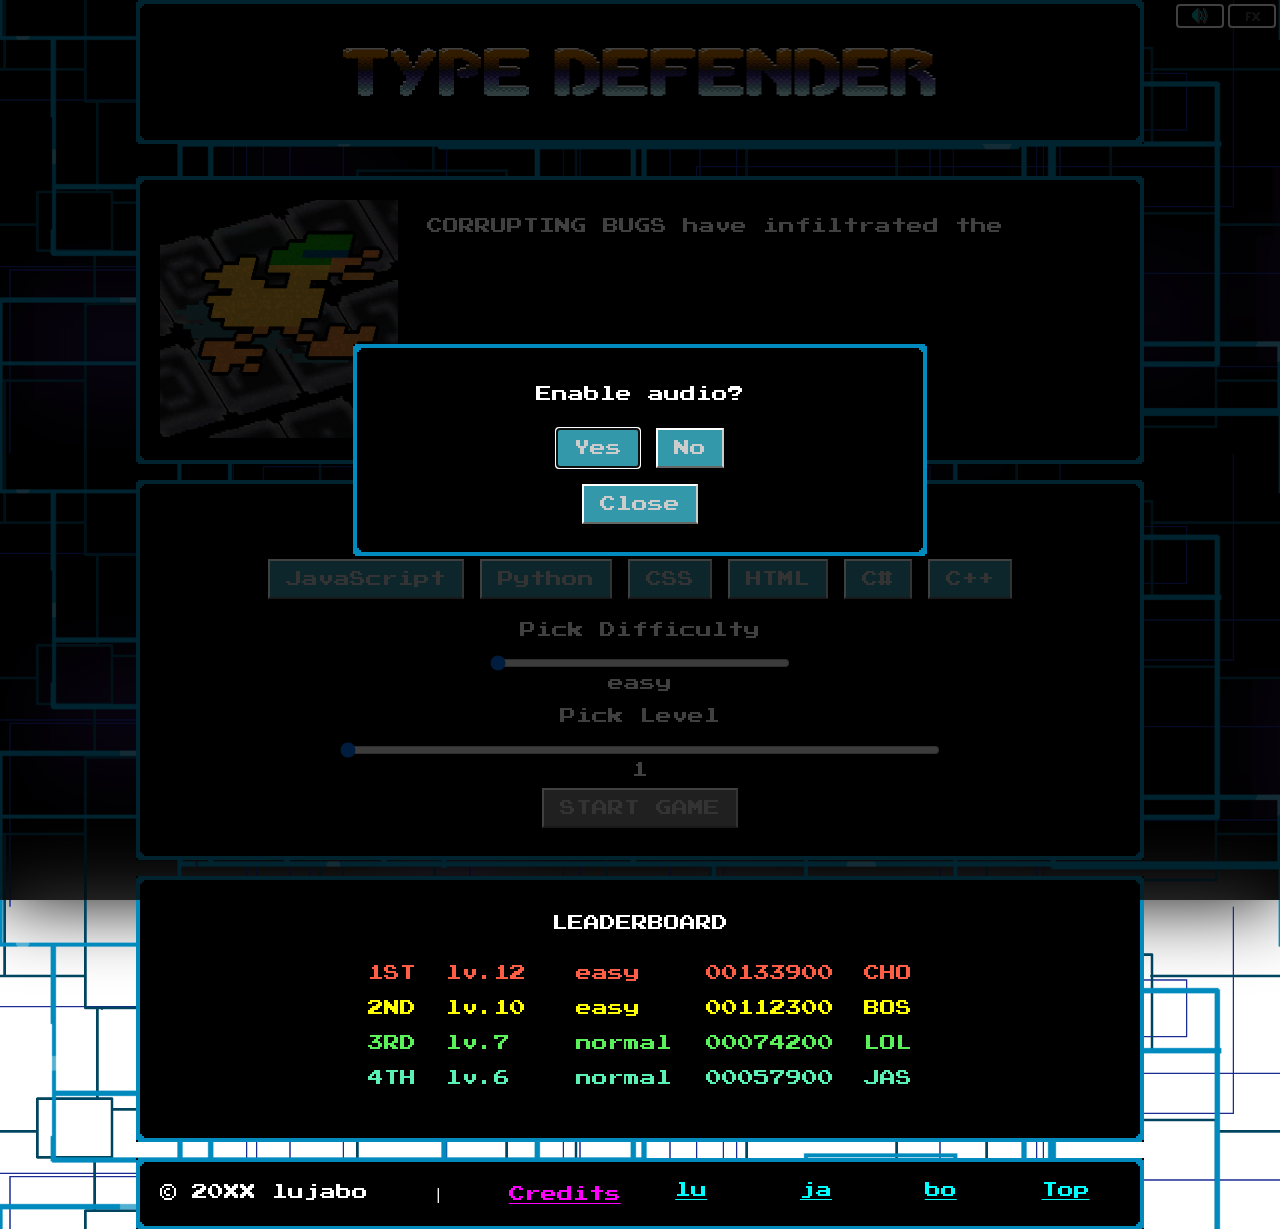
<file: index.html>
<!DOCTYPE html>
<html lang="en">
  <head>
    <meta charset="UTF-8" />
    <meta name="viewport" content="width=device-width, initial-scale=1.0" />
    <title>TYPE DEFENDER</title>

    <link rel="stylesheet" href="css/common.css" />
    <link rel="stylesheet" href="css/bg.css" />
    <link rel="stylesheet" href="css/anim.css" />
    <link rel="stylesheet" href="css/crt.css" />
    <link rel="stylesheet" href="css/dev.css" />
    <link rel="stylesheet" href="css/leaderboard.css" />

    <!-- TBD - MODULES -->
    <script type="module" src="js/common.js"></script>
    <script type="module" src="js/index.js"></script>

    <!-- MISSION CONFIG -->
    <link rel="stylesheet" href="missionConfigure/missionConfigure.css" />
    <script type="module" src="missionConfigure/missionConfigure.js"></script>

    <!-- GAME SETTINGS -->
    <script type="module" src="game_settings.js"></script>

    <!--LEADERBOARD-->
    <script type="module" src="leaderboard.js" defer></script>

    <!-- 3RD PARTY -->
    <link
      rel="stylesheet"
      href="https://cdnjs.cloudflare.com/ajax/libs/animate.css/4.1.1/animate.min.css"
    />
  </head>

  <body>
    <a name="top"></a>

    <div id="parallax_container">
      <div class="bodyContent">
        <!-- GAME LOGO HEADER -->
        <header class="border_pixel">
          <img
            src="img/title/type_defender_logo_c.png"
            class="mw-100 mi-c"
            alt="Type Defender Typing Game Logo"
          />
        </header>

        <!-- CTA / STORY -->
        <main>
          <section class="border_pixel content_half mb_md">
            <div class="tc">
              <img src="img/title/cta_hero.png" class="mw-100" />
            </div>

            <div id="mission_text_div" class="tc">
              <h2 class="cta_pulse">THE MISSION</h2>
            </div>
          </section>

          <!-- MISSION CONTROL !-->
          <a name="mission_control"></a>
          <section class="border_pixel mb_md">
            <div class="tc">
              <div class="temp-container">
                <!-- TODO - UPDATE THESE VALUES ON LOCAL STORAGE PAGE LOAD -->
                <h2>Pick languages</h2>
                <button class="language" id="JS">JavaScript</button>
                <button class="language" id="Python">Python</button>
                <button class="language" id="CSS">CSS</button>
                <button class="language" id="HTML">HTML</button>
                <button class="language" id="C#">C#</button>
                <button class="language" id="C++">C++</button>
              </div>
              <div class="temp-container">
                <h2>Pick Difficulty</h2>
                <input
                  type="range"
                  min="1"
                  max="4"
                  id="difficulty"
                  name="Difficulty"
                  value="1"
                />
                <div id="difficulty-display"></div>
              </div>
              <div class="temp-container">
                <h2>Pick Level</h2>
                <input
                  type="range"
                  min="1"
                  max="100"
                  id="level"
                  name="Level"
                  value="1"
                />
                <div id="level-display"></div>
              </div>

              <button id="start_game_butt">START GAME</button>
            </div>
          </section>

          <!-- LEADERBOARD / HIGH SCORE -->
          <a name="leaderboard"></a>

          <section class="border_pixel mb_md">
            <div class="tc">
              <h2>LEADERBOARD</h2>
              <div id="leaderboard">
                <h5>BUT - 2048</h5>
                <h5>WHY - 1024</h5>
                <h5>DOU - 512</h5>
                <h5>BOM - 256</h5>
                <h5>DEZ - 128</h5>
                <h5>NUT - 64</h5>
                <h5>BGZ - 32</h5>
                <h5>THO - 16</h5>
              </div>
            </div>
          </section>
        </main>

        <!-- FOOTER -->
        <footer id="footer" class="border_pixel horiz_flex">
          &copy; 20XX lujabo <span class="cursor"></span>

          <button id="butt_credits">Credits</button>

          <a href="#">lu</a>
          <a href="#">ja</a>
          <a href="#">bo</a>

          <a href="#top">Top</a>
        </footer>
      </div>
    </div>

    <!-- CREDITS / THANKS / ACKNOWLEDGEMENTS / EASTER EGGS MODAL -->
    <dialog id="dialog_credits" class="border_pixel">
      <h5>SPECIAL THANKS</h5>

      <p>Little One, Moo Moo & Christopher Kitten</p>
      <p>Lu Crew</p>
      <p>Jaz Pizazz</p>

      <h5>CREDITS</h5>
      <p>LU</p>
      <p>JA</p>
      <p>BO - Borks</p>

      <h5>LIBRARIES</h5>
      <a href="https://animate.style/" target="_blank">Animate.CSS</a><br />
      <a href="https://TODO " target="_blank">CRT.CSS</a><br />

      <h5>Assets</h5>
      <a href="https://TODO " target="_blank">BG Music A</a><br />
      <a href="https://TODO " target="_blank">BG Music B</a><br />
      <a href="https://TODO " target="_blank">BG Music C</a><br />
      <a href="https://TODO " target="_blank">Keyboard Sounds</a><br /><br />

      <a href="https://TODO " target="_blank">Font</a><br />
      <br />

      <button class="butt_dialog">Close</button>
    </dialog>

    <!-- LANG DIAGLOG -->
    <dialog id="dialog_lang" class="border_pixel tc">
      <p>Please choose at least one language</p>
      <button class="butt_dialog">Close</button>
    </dialog>

    <!-- WANT AUDIO DIAGLOG -->
    <dialog id="dialog_aud" class="border_pixel tc">
      <p>Enable audio?</p>

      <div id="horiz_flex">
        <button id="butt_aud_yes">Yes</button>
        <button id="butt_aud_no">No</button>
      </div>

      <button class="butt_dialog">Close</button>
    </dialog>
  </body>
</html>
</file>
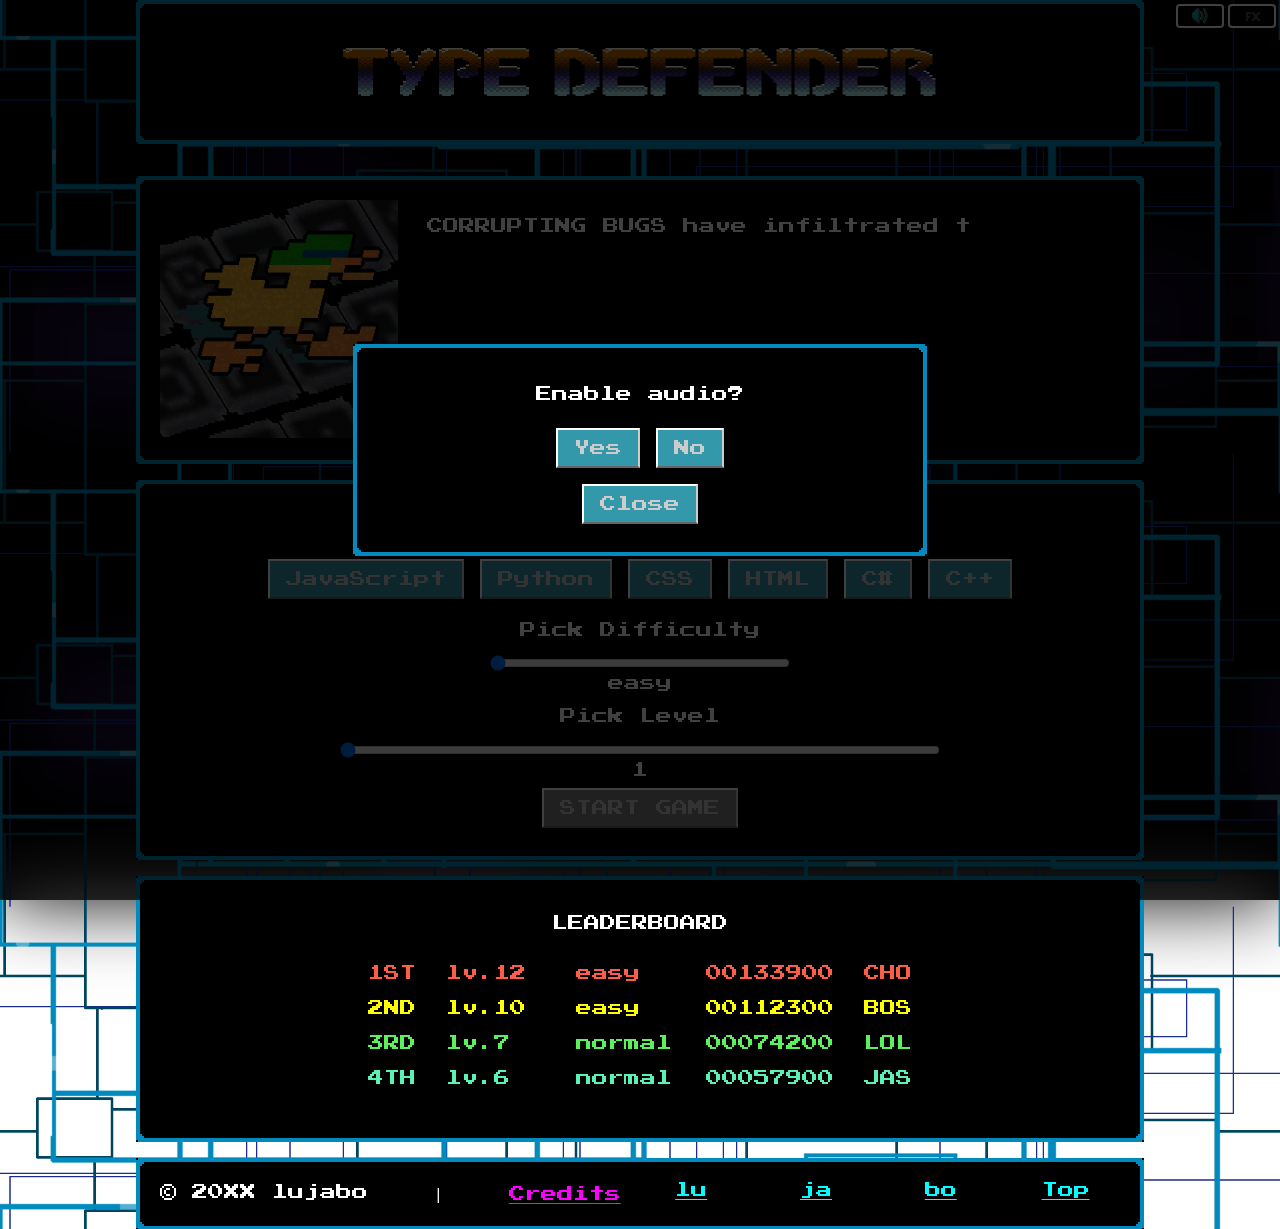
<file: gameplay.html>
<!DOCTYPE html>
<html lang="en">
  <head>
    <meta charset="UTF-8" />
    <meta name="viewport" content="width=device-width, initial-scale=1.0" />
    <title>TYPE DEFENDER - Mission</title>

    <!-- 3RD PARTY -->
    <link
      rel="stylesheet"
      href="https://cdnjs.cloudflare.com/ajax/libs/animate.css/4.1.1/animate.min.css"
    />

    <!-- STYLES -->
    <link rel="stylesheet" href="css/common.css" />
    <link rel="stylesheet" href="css/anim.css" />
    <link rel="stylesheet" href="css/crt.css" />
    <link rel="stylesheet" href="css/dev.css" />

    <!-- JS -->
    <script type="module" src="js/common.js"></script>

    <!---ui (lu)-->
    <link rel="stylesheet" href="gameplay/gameplay.css" />
    <link rel="stylesheet" href="gameplay/game-view/gameoverlay.css" />
    
    <!---game classes (lu)-->
    <link rel="stylesheet" href="gameplay/game-view/gameview.css" />
    <link rel="stylesheet" href="gameplay/mainframe/mainframe.css" />
    <link rel="stylesheet" href="gameplay/player/player.css" />
    <link rel="stylesheet" href="gameplay/enemy/enemy.css" />
    <link rel="stylesheet" href="gameplay/firewall/firewall.css" />


    <!--keyboard (jas)--->
    <link rel="stylesheet" href="gameplay/keyboard/keyboard.css" />

    <!---js-->    
    <script type="module" src="gameplay/game/game.js" defer></script>
    <script type="module" src="gameplay/gameplay.js" defer></script>
  </head>

  <body>
    <div id="gameplay_page_wrapper">
      
      <div id="pause-display">Press ESC to toggle pause</div>

      <!-- Game Screen -->
      <div id="game_screen"></div>

      <!-- ============================= KEYBOARD ========================================== -->
      <div class="keyboard">
        <div class="keys">
          <!-- <span class='os_key' id="Backquote">
            <img src="gameplay/keyboard/keyboard-images/key_0.png" />
          </span> -->
          <span class='os_key' id="Digit1">
            <img src="gameplay/keyboard/keyboard-images/key_1.png" />
          </span>
          <span class='os_key' id="Digit2">
            <img src="gameplay/keyboard/keyboard-images/key_2.png" />
          </span>
          <span class='os_key' id="Digit3">
            <img src="gameplay/keyboard/keyboard-images/key_3.png" />
          </span>
          <span class='os_key' id="Digit4">
            <img src="gameplay/keyboard/keyboard-images/key_4.png" />
          </span>
          <span class='os_key' id="Digit5">
            <img src="gameplay/keyboard/keyboard-images/key_5.png" />
          </span>
          <span class='os_key' id="Digit6">
            <img src="gameplay/keyboard/keyboard-images/key_6.png" />
          </span>
          <span class='os_key' id="Digit7">
            <img src="gameplay/keyboard/keyboard-images/key_7.png" />
          </span>
          <span class='os_key' id="Digit8">
            <img src="gameplay/keyboard/keyboard-images/key_8.png" />
          </span>
          <span class='os_key' id="Digit9">
            <img src="gameplay/keyboard/keyboard-images/key_9.png" />
          </span>
          <span class='os_key' id="Digit0">
            <img src="gameplay/keyboard/keyboard-images/key_10.png" />
          </span>
          <span class='os_key' id="Minus">
            <img src="gameplay/keyboard/keyboard-images/key_11.png" />
          </span>
          <span class='os_key' id="Equal">
            <img src="gameplay/keyboard/keyboard-images/key_12.png" />
          </span>
          <!-- <span class='os_key' id="Backspace">
            <img src="gameplay/keyboard/keyboard-images/key_14.png" />
          </span> -->
        </div>
        <div class="keys">
          <!-- <span class='os_key' id="Tab">
            <img src="gameplay/keyboard/keyboard-images/key_15.png" />
          </span> -->
          <span class='os_key' id="KeyQ">
            <img src="gameplay/keyboard/keyboard-images/key_16.png" />
          </span>
          <span class='os_key' id="KeyW">
            <img src="gameplay/keyboard/keyboard-images/key_17.png" />
          </span>
          <span class='os_key' id="KeyE">
            <img src="gameplay/keyboard/keyboard-images/key_18.png" />
          </span>
          <span class='os_key' id="KeyR">
            <img src="gameplay/keyboard/keyboard-images/key_19.png" />
          </span>
          <span class='os_key' id="KeyT">
            <img src="gameplay/keyboard/keyboard-images/key_20.png" />
          </span>
          <span class='os_key' id="KeyY">
            <img src="gameplay/keyboard/keyboard-images/key_21.png" />
          </span>
          <span class='os_key' id="KeyU">
            <img src="gameplay/keyboard/keyboard-images/key_22.png" />
          </span>
          <span class='os_key' id="KeyI">
            <img src="gameplay/keyboard/keyboard-images/key_23.png" />
          </span>
          <span class='os_key' id="KeyO">
            <img src="gameplay/keyboard/keyboard-images/key_24.png" />
          </span>
          <span class='os_key' id="KeyP">
            <img src="gameplay/keyboard/keyboard-images/key_25.png" />
          </span>
          <span class='os_key' id="BracketLeft">
            <img src="gameplay/keyboard/keyboard-images/key_26.png" />
          </span>
          <span class='os_key' id="BracketRight">
            <img src="gameplay/keyboard/keyboard-images/key_27.png" />
          </span>
          <span class='os_key' id="Backslash">
            <img src="gameplay/keyboard/keyboard-images/key_13.png" />
          </span>
        </div>
        <div class="keys">
          <!-- <span class='os_key' id="CapsLock" class="caps">
            <img src="gameplay/keyboard/keyboard-images/key_29.png" />
          </span> -->
          <span class='os_key' id="KeyA">
            <img src="gameplay/keyboard/keyboard-images/key_30.png" />
          </span>
          <span class='os_key' id="KeyS">
            <img src="gameplay/keyboard/keyboard-images/key_31.png" />
          </span>
          <span class='os_key' id="KeyD">
            <img src="gameplay/keyboard/keyboard-images/key_32.png" />
          </span>
          <span class='os_key' id="KeyF">
            <img src="gameplay/keyboard/keyboard-images/key_33.png" />
          </span>
          <span class='os_key' id="KeyG">
            <img src="gameplay/keyboard/keyboard-images/key_34.png" />
          </span>
          <span class='os_key' id="KeyH">
            <img src="gameplay/keyboard/keyboard-images/key_35.png" />
          </span>
          <span class='os_key' id="KeyJ">
            <img src="gameplay/keyboard/keyboard-images/key_36.png" />
          </span>
          <span class='os_key' id="KeyK">
            <img src="gameplay/keyboard/keyboard-images/key_37.png" />
          </span>
          <span class='os_key' id="KeyL">
            <img src="gameplay/keyboard/keyboard-images/key_38.png" />
          </span>
          <span class='os_key' id="Semicolon">
            <img src="gameplay/keyboard/keyboard-images/key_39.png" />
          </span>
          <span class='os_key' id="Quote">
            <img src="gameplay/keyboard/keyboard-images/key_40.png" />
          </span>
          <!-- <span class='os_key' id="Enter" class="enter">
            <img src="gameplay/keyboard/keyboard-images/enter.png" />
          </span> -->
        </div>
        <div class="keys">
          <!-- <span class='os_key' id="ShiftLeft" class="Shift">
            <img src="gameplay/keyboard/keyboard-images/key_41.png" />
          </span> -->
          <span class='os_key' id="KeyZ">
            <img src="gameplay/keyboard/keyboard-images/key_42.png" />
          </span>
          <span class='os_key' id="KeyX">
            <img src="gameplay/keyboard/keyboard-images/key_43.png" />
          </span>
          <span class='os_key' id="KeyC">
            <img src="gameplay/keyboard/keyboard-images/key_44.png" />
          </span>
          <span class='os_key' id="KeyV">
            <img src="gameplay/keyboard/keyboard-images/key_45.png" />
          </span>
          <span class='os_key' id="KeyB">
            <img src="gameplay/keyboard/keyboard-images/key_46.png" />
          </span>
          <span class='os_key' id="KeyN">
            <img src="gameplay/keyboard/keyboard-images/key_47.png" />
          </span>
          <span class='os_key' id="KeyM">
            <img src="gameplay/keyboard/keyboard-images/key_48.png" />
          </span>
          <span class='os_key' id="Comma">
            <img src="gameplay/keyboard/keyboard-images/key_49.png" />
          </span>
          <span class='os_key' id="Period">
            <img src="gameplay/keyboard/keyboard-images/key_50.png" />
          </span>
          <span class='os_key' id="Slash">
            <img src="gameplay/keyboard/keyboard-images/key_51.png" />
          </span>
          <!-- <span class='os_key' id="ShiftRight" class="Shift">
            <img src="gameplay/keyboard/keyboard-images/key_41.png" />
          </span> -->
        </div>
        <!-- <div class="keys">
          <span class='os_key' id="ControlLeft" class="med">
            <img src="gameplay/keyboard/keyboard-images/key_55.png" />
          </span>
          <span class='os_key' id="AltLeft" class="med">
            <img src="gameplay/keyboard/keyboard-images/key_56.png" />
          </span>
          <span class='os_key' id="Space" class="space">
            <img src="gameplay/keyboard/keyboard-images/key_57.png" />
          </span>
          <span class='os_key' id="AltRight" class="med">
            <img src="gameplay/keyboard/keyboard-images/key_56.png" />
          </span>
          <span class='os_key' id="ControlRight" class="med">
            <img src="gameplay/keyboard/keyboard-images/key_55.png" />
          </span>
        </div> -->
      </div>
    </div>

    <!-- ============================= COMMON PAGE STUFF ========================================== -->
    <!-- FOOTER -->
    <footer id="footer" class="border_pixel horiz_flex">
      &copy; 20XX lujabo <span class="cursor"></span>

      <a href="index.html">Home</a>
      
      <a href="#">lu</a>
      <a href="#">ja</a>
      <a href="#">bo</a>

      <a href="#top">Top</a>
    </footer>
  </body>
</html>
</file>
<file: css/common.css>
:root {
  --brightest: #ffffff;
  --bright: #cccccc;

  --mid: #3399aa;
  --mid_hover: #33bbaa;

  --dark: #666666;
  --dark_hover: #999999;

  --page_bg: #000000;

  --text_size: 16px;

  --pad_sm: 8px;
  --pad_md: 16px;
  --pad_lg: 32px;
}

/* RETRO FONT */
@font-face {
  font-family: "PixelFont";
  src: url("../fonts/PressStart2P.ttf") format("truetype");
}

/* FORCE SAME FONT / CURSOR DEFAULT FOR EVERYTHING */
* {
  color: var(--brightest);

  font-family: "PixelFont", sans-serif;
  font-size: var(--text_size);
  line-height: calc(var(--text_size) + 4px);
  font-weight: normal;

  cursor: url("../img/ui/cursor_ref.gif") 17 17, auto;
}

/* CURSOR HOVER OVER INTERACTABLES */
input,
button,
select,
textarea,
a,
.osc_butt {
  cursor: url("../img/ui/cursor_hvr.gif") 17 17, auto;
}

/* BLANK BUTTON */
button.blank {
  background: none;
  border: none;
  padding: 0;
}

/* BODY LEVEL STYLING */
body {
  margin: 0;
  padding: 0;
}

/* WIP - RESPONSIVENESS */
header {
  background-color: black;
}
.bodyContent {
  width: 100%;
}

header,
section,
footer {
  width: 100%;
  min-width: 425px;
  max-width: 960px;

  margin-inline: auto;
  padding: var(--pad_sm);
}

/* BUTTON & A HREFS  */
button,
a[href],
a[href]:visited {
  text-align: center;
  text-decoration: none;

  color: var(--bright);
  background-color: var(--mid);

  border: 2px solid var(--brightest);
  border-right-color: var(--bright);
  border-bottom-color: var(--dark);

  padding: var(--pad_sm) var(--pad_md);
  margin-block: var(--pad_sm);
}

button:hover,
a[href]:hover {
  color: var(--brightest);
  /* NOTE - NO BG COLOR CHANGE ON HOVER TO MAINTAIN VIZ OF SELECTED STATE */
  /* background-color: var(--mid_hover); */

  border-bottom-color: var(--dark_hover);
}

/* UI PANEL BORDERS */
.border_pixel {
  border: 16px solid transparent;
  padding: 8px;
  border-image: url("../img/ui/border.png") 16 round;
}

/* SECTION VERT CONTENT LAYOUT */
section {
  background-color: var(--page_bg);
}

.content_half {
  display: flex;
  align-items: stretch;
  margin-inline: auto;
  margin-block: var(--pad_lg);
  flex-direction: row;
  gap: var(--pad_sm);
}

.content_half div:first-child {
  flex: 1 1 0;
}

.content_half div {
  flex: 3 1 0;
}

/* GENERIC/MULTI_USE */
.horiz_flex {
  display: flex;
  flex-direction: row;
  justify-content: space-around;
  gap: var(--pad_md);
  align-items: stretch;
}

.horiz_flex * {
  flex: 1 1 0;
}

.mb_md {
  margin-bottom: var(--pad_md);
}

.mi-c {
  margin-inline: auto;
  display: block;
}

.mw-100 {
  max-width: 100%;
}

.w-100 {
  width: 100%;
}

.tl {
  text-align: left;
}

.tc {
  text-align: center;
}

.tr {
  text-align: right;
}

.m_block {
  margin-block: var(--pad_sm);
}

/* FOOTER CONTENT */
footer {
  background-color: black;
  text-align: center;
}

/* ON-SCREEN CONTROLS ON ALL PAGES, CRT & VOLUME*/
#os_controls {
  position: fixed;  
  right: 0;
  top: 0;
  z-index: 9999; 
}

.osc_butt {
  height: 24px;
  width: 48px;

  margin: 0 4px 0 0 !important;
  background-position: center center;
  background-repeat: no-repeat no-repeat;

  border: 2px solid white;
  border-radius: 4px;

  background-color: black;
}

.aud_icon_muted {
  background-image: url("../img/ui/aud_icon_muted.png");
}

.aud_icon_loud {
  background-image: url("../img/ui/aud_icon_loud.png");
}

.viz_icon_fx_on {
  background-image: url("../img/ui/viz_icon_fx_on.png");
}

.viz_icon_fx_off {
  background-image: url("../img/ui/viz_icon_fx_off.png");
}

/* DYNAMIC PAGE VIEWS / MODALS */
.hidden {
  visibility: hidden;
}

/* DIALOG STYLES */

dialog {
  background-color: black;
  padding: var(--pad_sm);
  margin: auto;
  min-width: 526px;
  min-height: 64px;
  overscroll-behavior: contain;
}

dialog::backdrop {
  background-color: black;
  opacity: 0.75;
}

dialog#dialog_credits {
  width: 100%;
  max-width: 960px;
  height: 80%;

  margin: var(--pad_lg) auto;
}

footer button,
footer a,
dialog a {
  background: none !important;
  border: none !important;
  padding: 0 !important;
  margin: 0 !important;
  text-decoration: underline !important;
  color: magenta !important;
}

footer button,
footer a {
  line-height: var(--text_size);
}

dialog a {
  line-height: calc(var(--text_size) * 2);
}

footer button:hover,
footer a,
dialog a:hover {
  color: cyan !important;
}

dialog#dialog_credits::backdrop {
  background-image: linear-gradient(
    45deg,
    magenta,
    rebeccapurple,
    dodgerblue,
    green
  );
  opacity: 0.75;
}

/* ADJ ACTIVE LANGUAGE SELECTION ANIM */
.active-language {
  --animate-duration: 0.7s;
}
</file>
<file: css/bg.css>
:root {
    --scroll-offset: 0;

    --scroll-bg: -1px;
    --scroll-mg: -1px;
    --scroll-fg: -1px;
    
    --pos-bg: -1px;
    --pos-mg: -1px;
    --pos-fg: -1px;
}

body {
    margin: 0;
    padding: 0;
    background: url('../img/bg/bg_SKY.png') repeat-x fixed center / auto 100vh;
}

#parallax_container {
    margin: 0;
    padding: 0;
    background-image: url('../img/bg/bg_FG.gif'), url('../img/bg/bg_MG.png'), url('../img/bg/bg_BG.png');
    background-position: var(--pos-fg), var(--pos-mg), var(--pos-bg);
    background-size: 100%;
    backdrop-filter: saturate(180%) blur(40px);
}
</file>
<file: css/anim.css>
/* ANIMS */

/* CTA PULSE */
@keyframes pulse {
  0% {
    color: var(--bright);
  }

  20% {
    color: var(--dark);
  }

  40% {
    color: var(--mid);
  }

  60% {
    color: var(--dark);
  }

  100% {
    color: var(--bright);
  }
}

.cta_pulse {
  animation: pulse 2.1s infinite;
}



/* SPIN CURSOR  */
@keyframes spinCursor {
  0% {
    content: "/";
  }

  25% {
    content: "-";
  }

  50% {
    content: "\\";
  }

  75% {
    content: "|";
  }

  100% {
    content: "/";
  }
}

.cursor::before {
  content: "|";
  display: inline-block;
  font-family: monospace;
  animation: spinCursor 0.5s steps(1) infinite;
}
</file>
<file: css/crt.css>
/* FROM: https://aleclownes.com/2017/02/01/crt-display.html */

@keyframes flicker {
  0% {
    opacity: 0.27861;
  }
  5% {
    opacity: 0.34769;
  }
  10% {
    opacity: 0.23604;
  }
  15% {
    opacity: 0.90626;
  }
  20% {
    opacity: 0.18128;
  }
  25% {
    opacity: 0.83891;
  }
  30% {
    opacity: 0.65583;
  }
  35% {
    opacity: 0.67807;
  }
  40% {
    opacity: 0.26559;
  }
  45% {
    opacity: 0.84693;
  }
  50% {
    opacity: 0.96019;
  }
  55% {
    opacity: 0.08594;
  }
  60% {
    opacity: 0.20313;
  }
  65% {
    opacity: 0.71988;
  }
  70% {
    opacity: 0.53455;
  }
  75% {
    opacity: 0.37288;
  }
  80% {
    opacity: 0.71428;
  }
  85% {
    opacity: 0.70419;
  }
  90% {
    opacity: 0.7003;
  }
  95% {
    opacity: 0.36108;
  }
  100% {
    opacity: 0.24387;
  }
}
@keyframes textShadow {
  0% {
    text-shadow: 0.4389924193300864px 0 1px rgba(0, 30, 255, 0.5),
      -0.4389924193300864px 0 1px rgba(255, 0, 80, 0.3), 0 0 3px;
  }
  5% {
    text-shadow: 2.7928974010788217px 0 1px rgba(0, 30, 255, 0.5),
      -2.7928974010788217px 0 1px rgba(255, 0, 80, 0.3), 0 0 3px;
  }
  10% {
    text-shadow: 0.02956275843481219px 0 1px rgba(0, 30, 255, 0.5),
      -0.02956275843481219px 0 1px rgba(255, 0, 80, 0.3), 0 0 3px;
  }
  15% {
    text-shadow: 0.40218538552878136px 0 1px rgba(0, 30, 255, 0.5),
      -0.40218538552878136px 0 1px rgba(255, 0, 80, 0.3), 0 0 3px;
  }
  20% {
    text-shadow: 3.4794037899852017px 0 1px rgba(0, 30, 255, 0.5),
      -3.4794037899852017px 0 1px rgba(255, 0, 80, 0.3), 0 0 3px;
  }
  25% {
    text-shadow: 1.6125630401149584px 0 1px rgba(0, 30, 255, 0.5),
      -1.6125630401149584px 0 1px rgba(255, 0, 80, 0.3), 0 0 3px;
  }
  30% {
    text-shadow: 0.7015590085143956px 0 1px rgba(0, 30, 255, 0.5),
      -0.7015590085143956px 0 1px rgba(255, 0, 80, 0.3), 0 0 3px;
  }
  35% {
    text-shadow: 3.896914047650351px 0 1px rgba(0, 30, 255, 0.5),
      -3.896914047650351px 0 1px rgba(255, 0, 80, 0.3), 0 0 3px;
  }
  40% {
    text-shadow: 3.870905614848819px 0 1px rgba(0, 30, 255, 0.5),
      -3.870905614848819px 0 1px rgba(255, 0, 80, 0.3), 0 0 3px;
  }
  45% {
    text-shadow: 2.231056963361899px 0 1px rgba(0, 30, 255, 0.5),
      -2.231056963361899px 0 1px rgba(255, 0, 80, 0.3), 0 0 3px;
  }
  50% {
    text-shadow: 0.08084290417898504px 0 1px rgba(0, 30, 255, 0.5),
      -0.08084290417898504px 0 1px rgba(255, 0, 80, 0.3), 0 0 3px;
  }
  55% {
    text-shadow: 2.3758461067427543px 0 1px rgba(0, 30, 255, 0.5),
      -2.3758461067427543px 0 1px rgba(255, 0, 80, 0.3), 0 0 3px;
  }
  60% {
    text-shadow: 2.202193051050636px 0 1px rgba(0, 30, 255, 0.5),
      -2.202193051050636px 0 1px rgba(255, 0, 80, 0.3), 0 0 3px;
  }
  65% {
    text-shadow: 2.8638780614874975px 0 1px rgba(0, 30, 255, 0.5),
      -2.8638780614874975px 0 1px rgba(255, 0, 80, 0.3), 0 0 3px;
  }
  70% {
    text-shadow: 0.48874025155497314px 0 1px rgba(0, 30, 255, 0.5),
      -0.48874025155497314px 0 1px rgba(255, 0, 80, 0.3), 0 0 3px;
  }
  75% {
    text-shadow: 1.8948491305757957px 0 1px rgba(0, 30, 255, 0.5),
      -1.8948491305757957px 0 1px rgba(255, 0, 80, 0.3), 0 0 3px;
  }
  80% {
    text-shadow: 0.0833037308038857px 0 1px rgba(0, 30, 255, 0.5),
      -0.0833037308038857px 0 1px rgba(255, 0, 80, 0.3), 0 0 3px;
  }
  85% {
    text-shadow: 0.09769827255241735px 0 1px rgba(0, 30, 255, 0.5),
      -0.09769827255241735px 0 1px rgba(255, 0, 80, 0.3), 0 0 3px;
  }
  90% {
    text-shadow: 3.443339761481782px 0 1px rgba(0, 30, 255, 0.5),
      -3.443339761481782px 0 1px rgba(255, 0, 80, 0.3), 0 0 3px;
  }
  95% {
    text-shadow: 2.1841838852799786px 0 1px rgba(0, 30, 255, 0.5),
      -2.1841838852799786px 0 1px rgba(255, 0, 80, 0.3), 0 0 3px;
  }
  100% {
    text-shadow: 2.6208764473832513px 0 1px rgba(0, 30, 255, 0.5),
      -2.6208764473832513px 0 1px rgba(255, 0, 80, 0.3), 0 0 3px;
  }
}
.crt::before,
.crt::after {
  content: " ";
  display: block;
  position: absolute;
  top: 0;
  left: 0;
  width: 100%;
  height: 1100px;
}

.crt::after {
  background: rgba(18, 16, 16, 0.1);
  opacity: 0;
  z-index: 2;
  pointer-events: none;
  animation: flicker 0.21s infinite;
}
.crt::before {
  background: linear-gradient(rgba(18, 16, 16, 0) 50%, rgba(0, 0, 0, 0.25) 50%),
    linear-gradient(
      90deg,
      rgba(255, 0, 0, 0.06),
      rgba(0, 255, 0, 0.02),
      rgba(0, 0, 255, 0.06)
    );
  z-index: 2;
  background-size: 100% 2px, 3px 100%;
  pointer-events: none;
}
.crt {
  animation: textShadow 1.6s infinite;
}
</file>
<file: css/dev.css>
.dev_div {
  position: fixed;
  top: 138px;
  left: 10px;
  background-color: rgba(0, 0, 0, 0.7);
  color: grey;
  font-family: monospace;
  padding: 5px 10px;
  z-index: 9000;
}

.dev_div_fps {
  color: green;
  top: 184px;
  left: 10px;
}

.dev_div_mesg {
  white-space: pre;
  overflow: scroll;
  overscroll-behavior: contain;
  top: 0px;
  left: 0px;
  width: 100%;
  height: 160px;
}
</file>
<file: css/leaderboard.css>
#leaderboard {
  display: flex;
  flex-direction: column;
  align-items: center;
  justify-content: center;
  margin: 30px 0px;
  gap: 15px;
}

#leaderboard h2 {
  display: flex;
  margin-left: auto;
  margin-right: auto;
  margin-bottom: 0;
  margin-top: 0;
  min-width: 520px;
  justify-content: space-between;
  white-space: nowrap;
  gap: 30px;
}

#leaderboard h2 span {
  min-width: 100px;
  display: inline-block;
  text-align: left;
  color: rgb(52, 152, 246);
}

#leaderboard h2:nth-child(1) span {
  color: rgb(254, 94, 69);
}

#leaderboard h2:nth-child(2) span {
  color: yellow;
}

#leaderboard h2:nth-child(3) span {
  color: rgb(91, 241, 91);
}

#leaderboard h2:nth-child(4) span {
  color: rgb(91, 241, 181);
}

#leaderboard h2:nth-child(5) span {
  color: rgb(91, 241, 241);
}

/* start and end span text align */
#leaderboard h2 span:nth-child(1) {
  text-align: right;
}

#leaderboard h2 span:last-child {
  text-align: left;
}
</file>
<file: missionConfigure/missionConfigure.css>
.active-language{
    background-color: green;
}

#difficulty {
    width: 300px;
}

#level {
    width: 600px;
}
</file>
<file: gameplay/gameplay.css>
/* ============================================================================== */
/* PAGE / RESP */

/* TODO - GAMEPLAY BG */

body {
	background-color: black;
}

/* ============================================================================== */
/* GAME VIEW WRAPPER  */

#gameplay_page_wrapper {
	min-width: 480px;
	width: 60%;
	margin-block: 0;
	margin-inline: auto;
	padding: 0;
	border: 1px solid yellow;
}

/* ============================================================================== */
/* GAME UI STATES */

#pause-display {
	width: 100%;
	text-align: center;
	padding-block: 10px;
	color: rgb(255, 0, 43);
	font-size: 16px;
	border: 1px solid green;
}

#starting-display {
	position: absolute;
	color: purple;
	left: 50%;
	top: 50%;
	transform: translate(-50%, -50%);
	visibility: visible;
	border: 1px solid orange;
}


/* =============================================================================================== */
/* WORD DISP */

#word-container {
	position: absolute;
	bottom: 4px;
	left: 50%;
	transform: translateX(-50%);
	z-index: 200;
}

.word {
	display: flex;
	justify-content: center;
	font-size: 50px;
	transform: translate(-50%, -50%);
}
</file>
<file: gameplay/game-view/gameoverlay.css>
/* TEXT / INFO / UI OVERLAY ON THE GAME VIEW */
.screen-overlay {
	position: relative;
	display: none;
	flex-direction: column;
	justify-content: start;
	align-items: center;
	width: 352px;
	height: 160px;
	background-color: rgba(0, 0, 0, 0.7);
	font-size: 10px;
	padding-top: 10px;
	z-index: 300;
}

.screen-overlay.win {
	color: rgb(255, 221, 71);
}

.screen-overlay.lose {
	color: rgb(255, 0, 43);
}

.screen-overlay.pauss {
	color: white;
}

.screen-overlay-title {
	position: relative;
	font-size: 18px;
	padding: 0;
	margin: 0;
}

.screen-overlay-buttons-div {
	display: flex;
	justify-content: center;
	align-items: center;
	width: 100%;
	gap: 10px;
	padding: 0;
	margin: 0;
}

.screen-overlay-buttons-div button {
	position: relative;
	border-radius: 0;
	font-size: 12px;
	color: rgb(251, 43, 43);
	margin: 0 !important;
	background-color: rgba(0, 0, 0, 0);
	padding: 2px;
	border: none;
	outline: none;
	cursor: pointer;
}

.screen-overlay-buttons-div button.selected {
	background-color: rgba(0, 0, 0, 0) !important;
	color: yellow;
	transform: scale(0.95);
	margin: 0;
}

.screen-overlay-buttons-div button.selected::after {
	content: '';
	position: absolute;
	top: 20px !important;
	bottom: 0 !important;
	left: 0;
	opacity: 1 !important;
	width: 100% !important;
	height: 3px !important;
	background-color: yellow !important;
	animation: none !important;
}

.screen-overlay-buttons-div button.selected::before {
	content: '';
	height: 0 !important;
}

.screen-overlay-buttons-div button:hover {
	background-color: rgba(0, 0, 0, 0) !important;
	color: yellow;
	transform: scale(0.95);
}

.screen-overlay-buttons-div button:hover::before {
	content: '';
	height: 0 !important;
}

.screen-overlay-buttons-div button:hover::after {
	content: '';
	position: absolute;
	top: 20px !important;
	bottom: 0 !important;
	left: 0;
	opacity: 1 !important;
	width: 100% !important;
	height: 3px !important;
	background-color: yellow !important;
	animation: none !important;
}

/* game buttons */
/* hide continute when lose  */
.screen-overlay.pause #continue-btn,
.screen-overlay.lose #continue-btn {
	display: none;
}

/* hide retry when win */
.screen-overlay.pause #retry-btn,
.screen-overlay.win #retry-btn {
	display: none;
}

/* =========================================================================================== */
/* starting display */
.start-display {
	display: flex;
	flex-direction: column;
	gap: 0;
	text-align: center;
	margin: 0;
	width: 100%;
}

.start-display-enter {
	width: 100%;
	font-size: 12px;
	color: rgb(255, 0, 0);
	margin-bottom: 10px;
}

.start-display-level {
	font-size: 10px;
	color: white;
	margin: 0;
}

.start-display-diff {
	font-size: 10px;
	color: white;
	margin: 0;
}

/* ========================================================================================= */
/* high score */
.highscore-div {
	display: flex;
	font-size: 10px;
}

.highscore-title {
	position: relative;
	font-size: 10px;
}

.highscore-score {
	margin-left: 5px;
	font-size: 10px;
	color: red;
}

/* =================================================================================== */
/* name input */
.namn-input-div {
	display: flex;
	flex-direction: column;
	justify-content: center;
	align-items: center;
	width: 100%;
	text-align: center;
	gap: 5px;
}

.name-input-title {
	font-size: 12px;
}

.name-input-lower-div {
	display: flex;
	margin: 0;
	padding: 0;
	gap: 4px 10px;
}

.name-input {
	grid-column: 1;
	grid-row: 1;
	font-size: 15px;
	width: 100px;
	background-color: black;
	border: 2px solid yellow;
	color: yellow;
	text-align: center;
	letter-spacing: 4px;
	text-transform: uppercase;
}

.name-input:focus {
	outline: none;
	border: 2px solid yellow;
	color: yellow;
}

.name-input::placeholder {
	color: rgb(103, 103, 103);
}

.name-input-btn {
	grid-column: 2;
	grid-row: 1;
	color: black;
	/* font-size: 10px;
  height: 30px; */
	background-color: yellow;
	margin: 0;
}

.name-input-message {
	grid-column: 1 / 3;
	grid-row: 2;
	font-size: 9px;
	color: red;
}
</file>
<file: gameplay/game-view/gameview.css>
#game_screen {
	position: relative;
	margin-top: 100px;
	margin-inline: auto;

	/* MATCHES THE BACKGROUND SPRITES */
	width: 352px;
	height: 160px;

	/* CROP FOR ENEMY / MOBJ DIFS */
	overflow: hidden;

	/* BG & BORDER */
	background: black;
	/* border: 3px solid rgb(87, 3, 45); */
}

/* ====================================================================================== */
/* ATTACKS & HITS  */

#game_screen.player-attack {
	animation: player-attack-shake 0.4s linear;
}

#game_screen.on-hit {
	animation: on-hit-shake 0.4s linear;
}

#game_screen.on-hit::after {
	content: '';
	position: absolute;
	top: 0;
	left: 0;
	width: 100%;
	height: 100%;
	background: white;
	opacity: 0;
	animation: on-base-hit 0.1s linear;
}

/* ==================================================================================================== */
/* ANIM */

@keyframes on-base-hit {
	0% {
		opacity: 0;
		box-shadow: inset 0 0 0 0 rgba(255, 0, 0, 0);
		filter: blur(4px);
	}
	100% {
		opacity: 0.2;
		box-shadow: inset 0 0 60px 40px rgba(255, 0, 0, 0.3);
		filter: blur(0px);
	}
}

@keyframes player-attack-shake {
	0% {
		background-position: 0.5px -0.2px;
	}
	50% {
		background-position: -0.3px 0.1px;
	}
	100% {
		background-position: 0px 0px;
	}
}

@keyframes on-hit-shake {
	0% {
		filter: blur(1px);
		background-position: -1px 0.5px;
	}
	50% {
		filter: blur(0);
		background-position: 1px -0.5px;
	}
	100% {
		background-position: 0px 0px;
	}
}

#game_screen {
	transform: scale(2, 2);
}
</file>
<file: gameplay/mainframe/mainframe.css>
.mainframe {
	position: absolute;
	top: 0px;
	right: 16;
	width: 85px;
	height: 122px;
	z-index: 0;
  background-image: url('mainframe_000.gif');
}

.mainframe-sprit {
	width: 100%;
	height: 100%;
	background-color: #ffffff;
	background-size: cover;
	background-repeat: no-repeat;
	background-position: center;
}

.mainframe-hp {
	margin: auto;
	color: black;
}

.mainframe-sprit.hit::after {
	content: '';
	position: absolute;
	top: 0;
	left: 0;
	width: 100%;
	height: 100%;
	background: rgb(255, 29, 29);
	opacity: 0;
	animation: strong-flash 0.2s linear;
	animation-iteration-count: 2;
	animation-fill-mode: none;
}

.mainframe-sprit.destroyed {
	content: '';
	position: absolute;
	top: 0;
	left: 0;
	width: 100%;
	height: 100%;
	background: rgb(107, 107, 107) !important;
}

/* change sprit image / color based on damage taken */
@keyframes strong-flash {
	0% {
		opacity: 0;
		box-shadow: 0 0 0 0 rgba(255, 255, 255, 0);
	}
	100% {
		opacity: 0.6;
		box-shadow: 0 0 10px 5px rgba(255, 2, 2, 0.7);
	}
}
</file>
<file: gameplay/player/player.css>
.player {
  position: absolute;
  top: 100px; /* override with js */
  right: 30; /* override with js */
  width: 32px;
  height: 32px;
  z-index: 4;
}

.player-sprite {
  width: 100%;
  height: 100%;
  background-size: cover;
  background-repeat: no-repeat;
  background-position: center;
}

.player-sprite.shoot {
  animation: shoot 0.2s ease-in-out;
  animation-fill-mode: none;
  filter: drop-shadow(0 0 4px rgba(255, 255, 0, 0.5))
    drop-shadow(0 0 10px rgba(255, 255, 0, 0.3))
    drop-shadow(0 0 20px rgba(255, 255, 0, 0.1));
}

.player-sprite img {
  width: 100%;
  height: 100%;
  background-size: cover;
  background-repeat: no-repeat;
  background-position: center;
}

.player-info {
  color: white;
  font-size: 0.5rem;
}

.missed-div {
  position: relative;
  top: -40px;
  width: 50px;
  font-size: 0.5rem;
}

.missed {
  position: absolute;
  color: white;
  animation: missed 0.7s forwards;
}

@keyframes missed {
  0% {
    transform: translateY(0);
    opacity: 1;
  }
  100% {
    transform: translateY(-15px);
    opacity: 0;
  }
}

@keyframes shoot {
  0% {
    transform: translate(0, 0) rotate(0deg);
  }
  20% {
    transform: translate(-2px, -1px) rotate(-1deg);
  }
  40% {
    transform: translate(2px, 1px) rotate(1deg);
  }
  60% {
    transform: translate(-1px, 2px) rotate(0deg);
  }
  80% {
    transform: translate(1px, -2px) rotate(1deg);
  }
  100% {
    transform: translate(0, 0) rotate(0deg);
  }
}
</file>
<file: gameplay/enemy/enemy.css>
:root {
	--enemy_size_x: 32px;
	--enemy_size_y: 32px;
}

/* ========================================================================================= */
/* ENEMY COMMON */

.enemy {
	width: var(--enemy_size_x);
	height: var(--enemy_size_x);
	padding: 0;
	margin: 0;
}

/* ========================================================================================= */
/* ENEMY OUTER DIV FOR PLACEMENT & MOVE ACROSS GAME VIEW */

.enemy_outer {
	position: absolute;
	bottom: 80px; /* override with js */

	/* ANIM ACROSS THE GAME VIEW */
	animation-timing-function: linear;
	animation-iteration-count: 1;
	animation-fill-mode: forwards;
	animation-duration: 10s; /* override with js */

	/* DEBUG */
	/* border: 1px solid white; */
}

.enemy.move {
	animation-name: moveLeft;
}

.enemy.move.stop {
	animation-play-state: paused;
}

@keyframes moveLeft {
	from {
		transform: translateX(0);
	}
	to {
		transform: translateX(-452px); /* 352px screen + max 100px width buffer */
	}
}

/* ========================================================================================= */
/* ENEMY INNER DIV FOR VIZ & STATE ANIMS */

.enemy_inner {
	/* POS */
	position: absolute;
	top: 0;
	left: 0;

	/* ENEMY SPRITE */
	background-repeat: no-repeat;
	background-position: center;
	background-size: 32px 32px;

	/* DEBUG */
	/* border: 1px solid blueviolet; */
}

.hit::after {
	content: '';
	position: absolute;
	top: 0;
	left: 0;
	width: 100%;
	height: 100%;
	background: white;
	opacity: 0;
	animation: strong-flash 0.1s;
	animation-fill-mode: none;
}

@keyframes strong-flash {
	0% {
		opacity: 0;
		box-shadow: 0 0 0 0 rgba(255, 255, 255, 0);
	}
	100% {
		opacity: 0.9;
		box-shadow: 0 0 10px 5px rgba(255, 255, 255, 0.7);
	}
}

/* ============================================================================= */
/* COMMON ENEMY ANIMS */
/* NOTE - SOME OF THESE SHOULD JUST BE ANIMAEAD IN THE GIF FOR PERFORMANCE */

.enemy_hover_slow {
	animation: hover_anim 7s ease-in-out forwards infinite;
}

.enemy_hover_fast {
	animation: hover_anim 3.5s ease-in-out forwards infinite;
}

@keyframes hover_anim {
	0% {
		top: 0px;
	}
	50% {
		top: 8px;
	}
	100% {
		top: 0px;
	}
}

.enemy_pulsate_slow {
	animation: pulse_anim 1.4s ease-in-out forwards infinite;
}

.enemy_pulsate_fast {
	animation: pulse_anim 0.7s ease-in-out forwards infinite;
}

@keyframes pulse_anim {
	0% {
		background-size: 32px 32px;
	}
	50% {
		background-size: 16px 16px;
	}
	100% {
		background-size: 32px 32px;
	}
}

/* ============================================================================= */
/* SPECIFIC ENEMY CLASSES */

.enemy-infinite-loop {
	/* V2DO - USE ANIMATE.CSS VIA ENEMYDATA */
	background-color: red;
	border: 3px solid green;
}

/* ============================================================================= */
/* DEBUG */

.enemy-info {
	position: relative;
	top: -30px;
	width: 50px;
	color: white;
	font-size: 0.5rem;
}
</file>
<file: gameplay/firewall/firewall.css>
.firewall {
  position: relative;
  width: 5px;
  z-index: 1;
}

.firewall-sprit {
  width: 100%;
  height: 100%;
  background-color: #ffffff;
  background-size: cover;
  background-repeat: no-repeat;
  background-position: center;
}

.firewall.hit {
}

.firewall.hit::after {
  content: '';
  position: absolute;
  top: 0;
  left: 0;
  width: 100%;
  height: 100%;
  background: red;
  opacity: 0;
  animation: on-firewall-hit 0.2s linear;
  animation-iteration-count: 2;  
  animation-fill-mode: none; 
}

/* debug div  */
.debug {
  position: fixed;
  top: 30%;
  left: 5%;
  background-color: rgba(0, 0, 0, 0.7);
  z-index: 100;
}

@keyframes on-firewall-hit {
  0% {
    opacity: 0;
    box-shadow: 0 0 0 0 rgba(255, 255, 255, 0);
  }
  100% {
    opacity: 0.5;
    box-shadow: 0 0 10px 5px rgba(255, 255, 255, 0.5);
  }
}
</file>
<file: gameplay/keyboard/keyboard.css>
.keyboard {
	margin-block: 120px 60px;
	border: 1px solid peru;
}

.keys {
	display: flex;
	list-style: none;
	justify-content: center;
	margin: 0px;
}

.keys img {
	width: 40px;
	height: 40px;
	padding: 1px;
	transition: 0.1s;
}

.caps img {
	width: 70px;
}

.med img {
	width: 50px;
}

.space img {
	width: 300px;
}

.enter img {
	width: 70px;
}

.Shift img {
	width: 80px;
}

.active {
	scale: 0.85;
}

/* MOVE KEYBOARD TEMP */
/* .keyboard{
  position: fixed;
  bottom: 0px;
  left: 50%;
  transform: translate(-50%, -20%);
} */
</file>
